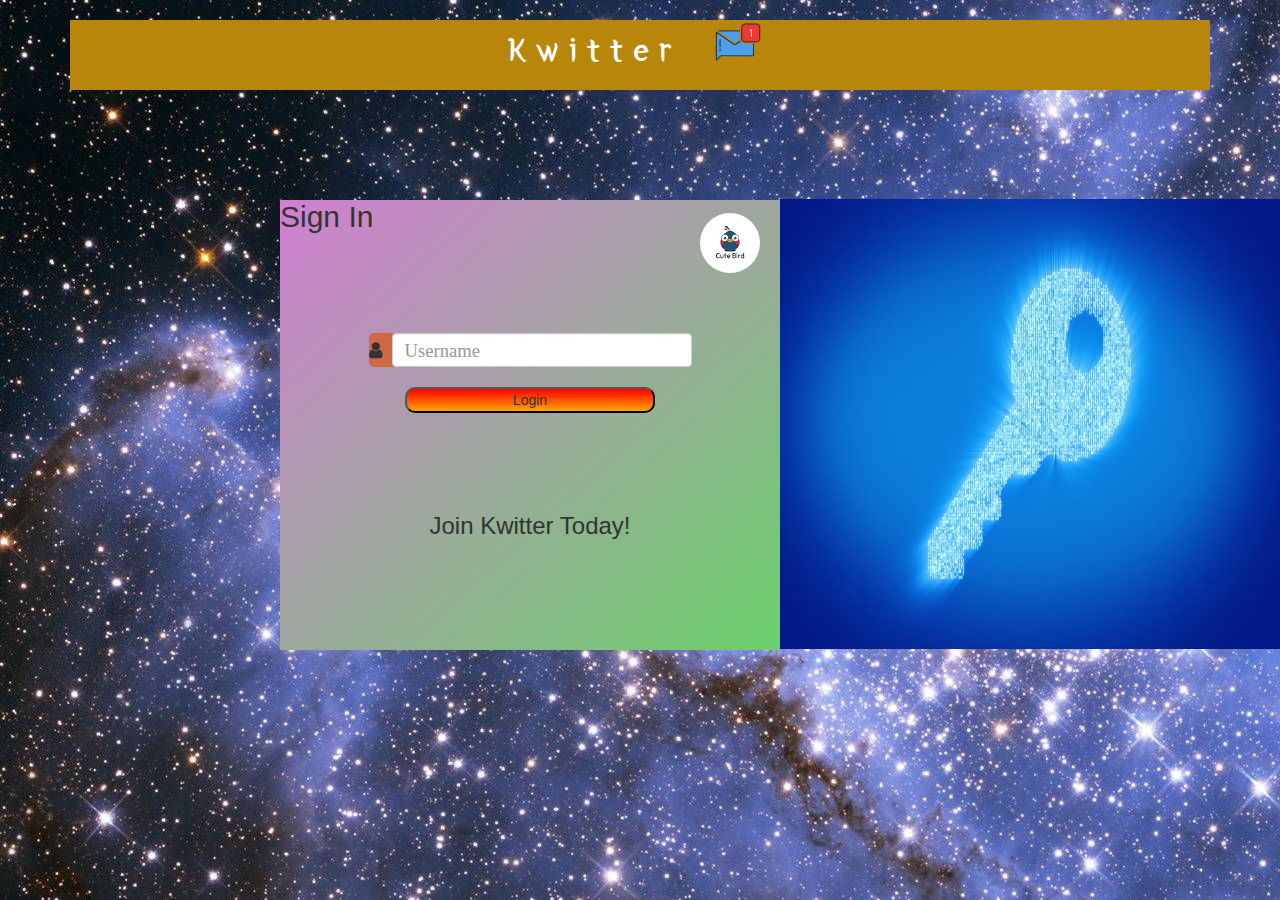
<file: index.html>
<!DOCTYPE html>
<html>
<head>
<title>Kwitter App</title>
<link rel="stylesheet" href="style.css">
<link href="https://fonts.googleapis.com/css?family=Yeon+Sung&display=swap" rel="stylesheet"><meta name="viewport" content="width=device-width, initial-scale=1">
<link rel="stylesheet" href="https://maxcdn.bootstrapcdn.com/bootstrap/3.4.0/css/bootstrap.min.css">
<script src="https://ajax.googleapis.com/ajax/libs/jquery/3.4.1/jquery.min.js"></script>
<script src="https://maxcdn.bootstrapcdn.com/bootstrap/3.4.0/js/bootstrap.min.js"></script>
<link rel="stylesheet" href="https://maxcdn.bootstrapcdn.com/bootstrap/3.4.0/css/bootstrap.min.css">
<script src="https://ajax.googleapis.com/ajax/libs/jquery/3.4.1/jquery.min.js"></script>
<script src="https://maxcdn.bootstrapcdn.com/bootstrap/3.4.0/js/bootstrap.min.js"></script>
<link rel="stylesheet" href="https://cdnjs.cloudflare.com/ajax/libs/font-awesome/4.7.0/css/font-awesome.css">
</head>
<body>
<center>
<div class="container">
<h1 id="app_name" class="colour_white">Kwitter
    <sup><img src="m2.png" id="img_sup">
    </sup>
    </h1>
</center>
<div class="login_div" style="height: 450px;">
<h2>Sign In</h2>
<img src="logo.png" id="img_cuteBird">
<center>
<br><br><br>
<span><i class="fa fa-user fa-lg" id="user">&nbsp;&nbsp;<input type="text" placeholder="Username" class="form-control fa fa-user" id="input_username"></i></span>
<br><br>
<button onclick="addUser()">Login</button>
<br><br>
<br><br>
<br>
<h3 class="blink" >Join Kwitter Today!</h3>
</center>
<img src="login_page_background.jpg" id="img_key">
<script src="main.js"></script>
</div>
</body>
</html>
</file>
<file: style.css>
#img_sup {
    width: 70px;
}

.colour_white {
    color: white;
    background-color: darkgoldenrod;
}

#img_cuteBird {
    border-radius: 100px;
    width: 60px;
    margin-left: 420px;
    margin-top: -30px;
}

.login_div {
    background-color: rgb(255, 255, 255);
    width: 500px;
    margin-left: 280px;
    margin-top: 100px;
    padding: 0px;
    background-image: linear-gradient(to bottom right, rgb(209, 127, 209) , rgb(106, 209, 106));
}

#input_username {
    width: 300px
}

#app_name {
     font-family: 'Yeon Sung';
     letter-spacing: 10px;
     font-weight: 300;
}

#logout {
    margin-left: 1100px;
    margin-top: 25px;
    width: 10%;
} 

#img_key {
    width: 500px;
    margin-left: 500px;
    margin-top: -350px;
    height: 450px;

}

body{
    background-image: url(star_background.jpg);
    background-color: white;
}

#user {
    background-color: rgb(207, 104, 67);
    border-radius: 5px;
} 

button {
    background-image: linear-gradient(red, orange);
    width: 50%;
    border-radius: 10px;
}

.blink{
    animation: blinker 1s linear infinite;
}

@keyframes blinker {
    50% {
        opacity: 0;
    }
}

.login_div_2 {

    background-color: rgb(255, 255, 255);
    width: 1000px;
    background-image: linear-gradient(to bottom right, lightblue, rgb(226, 64, 64));
    padding-bottom: 20px;
}

#new_room {
    width: 700px;
    margin-top: -30px;
    margin-left: -65px;
}

#user_2 {
    background-color: rgb(207, 104, 67);
    border-radius: 5px;
    width: 30px;
    height: 35px;
    margin-left: -790px;
    margin-bottom: -40px;
}

#output{
    width: 800px;
    background-color: rgb(129, 172, 212);
    padding: 10px;
    border-radius: 10px;
    cursor: pointer;
    font-size: 20px;
}

#messaging {
    background-color: rgb(228, 220, 220, 0.8);
    margin-top: 473px;
    width: 1530px;
    margin-left: -195px;
    margin-right: -80px;
    bottom: 0px;
}

html, body{
    overflow-x: hidden;
}
</file>
